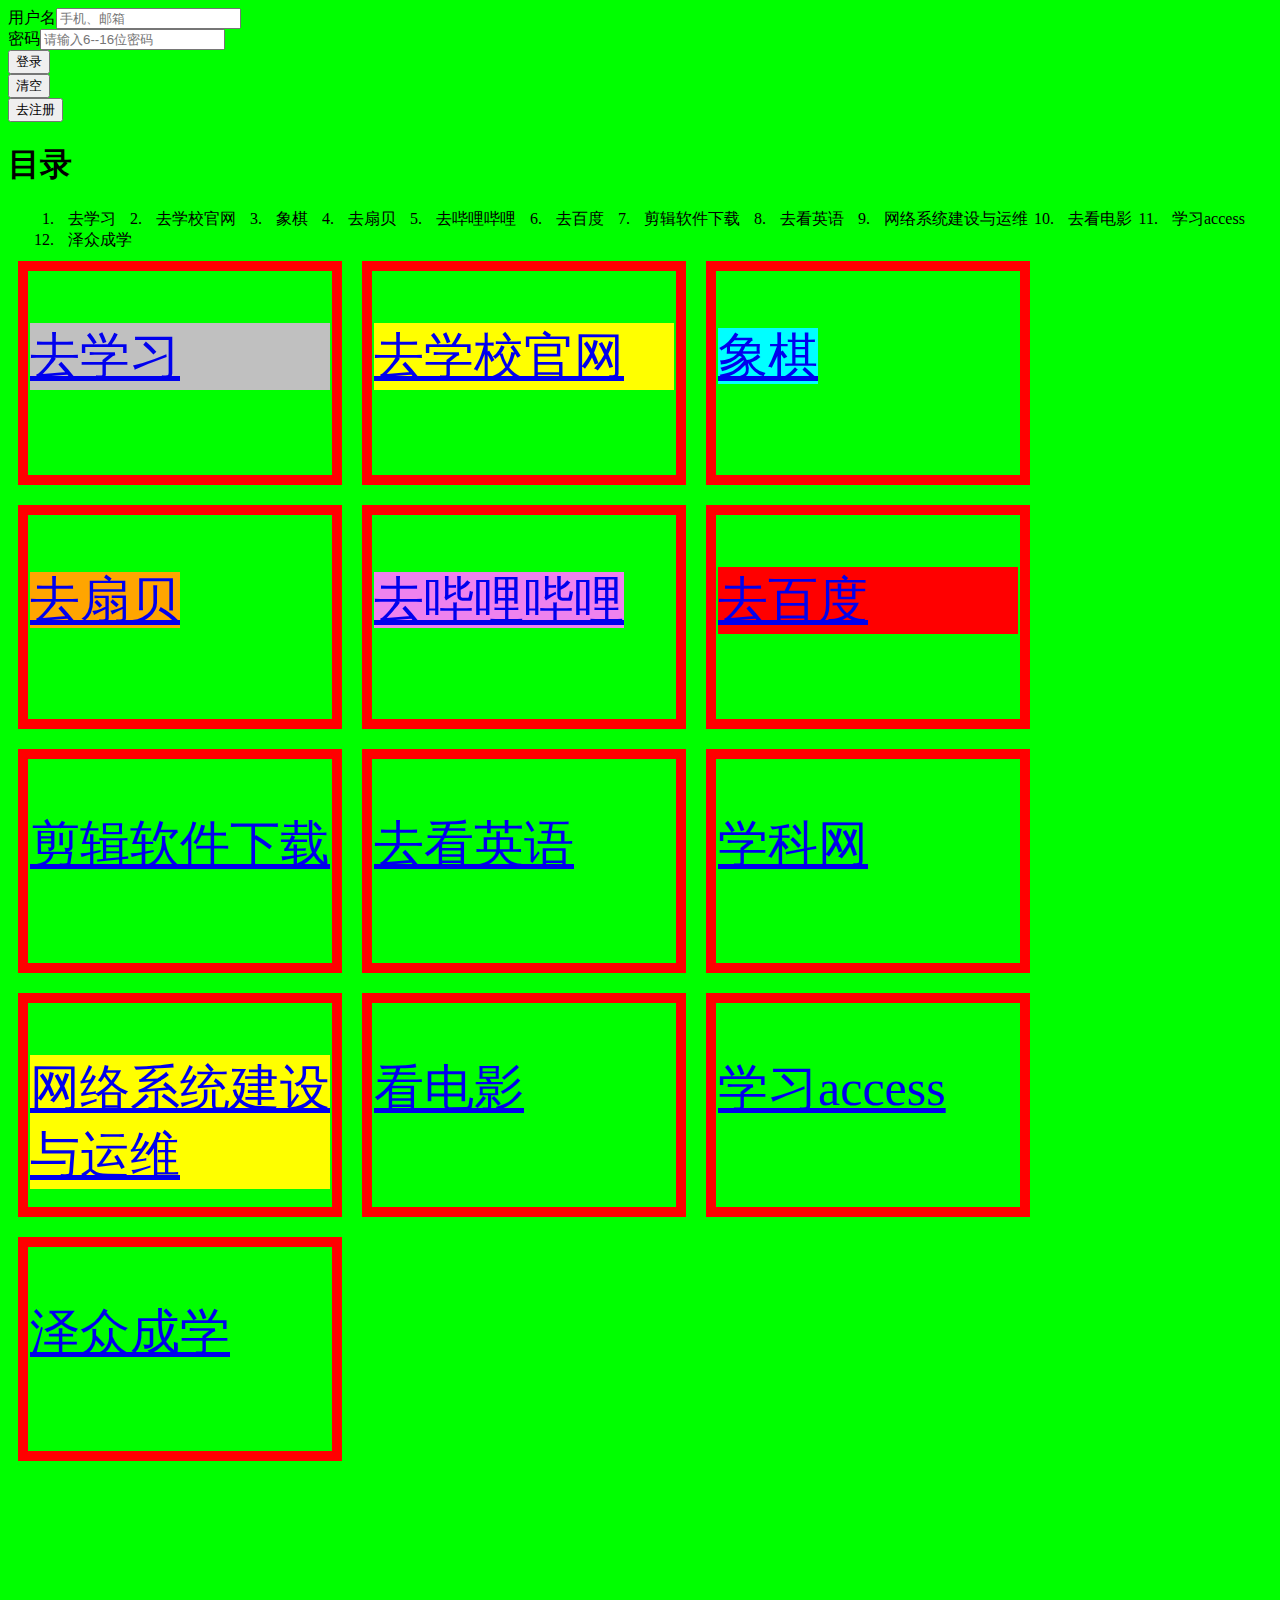
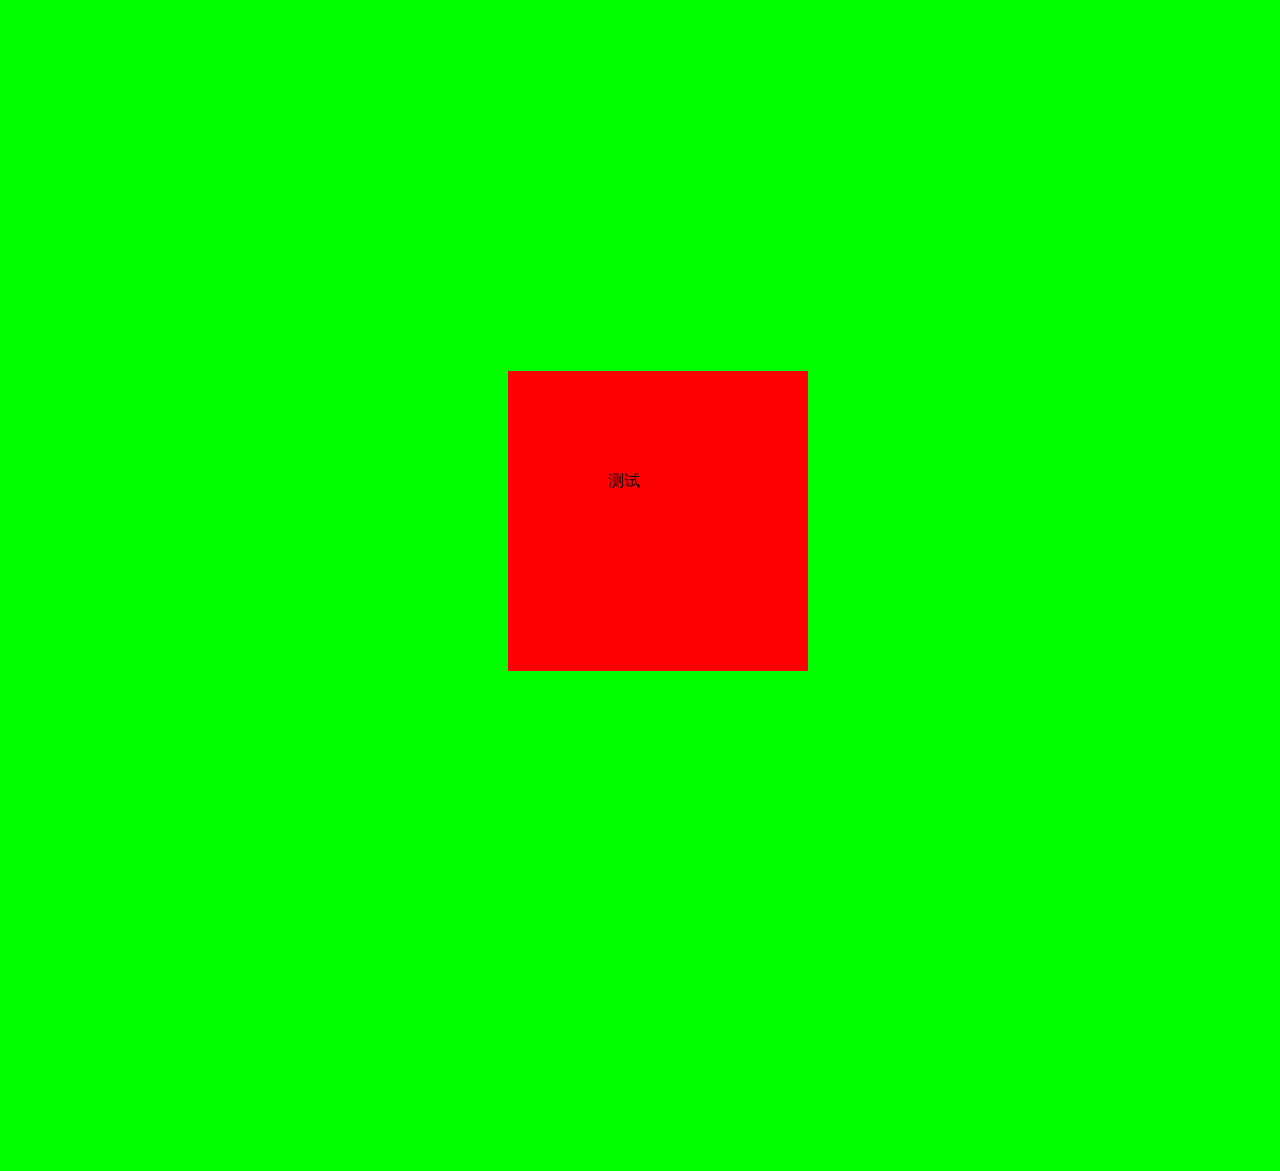
<file: index.html>
<!DOCTYPE html PUBLIC "-//W3C//DTD XHTML 1.0 Transitional//EN" "http://www.w3.org/TR/xhtml1/DTD/xhtml1-transitional.dtd">
<html xmlns="http://www.w3.org/1999/xhtml">
<head>
<meta http-equiv="Content-Type" content="text/html; charset=utf-8 " />
<title>王振快捷网站</title><style type="text/css">
#p {
	background-color: #3F0;
	  
}

#w1 {background-color: yellow;}
.w2 {background-color:prink;padding-right:30px;
padding-bottom:30px;padding-top:30px;
padding-left:30px;

}

.w3 {background-color:#0F0}
.w4 {width:300px;
    height: 200px;
     border:10px solid red;     
	 padding:2px; 
	 margin:10px;
	 float:left;
	 font-size:50px;
	 }
.w5 {float；left;}
.w6{width:800;}
#w7{clear:left}
#w8{padding:10px;
     font-size:100px;
	border:4px solid #000;
	 border-top:5px red dashed;
	 
}
li {
	float: left;
	margin-right: 10px;
	margin-left: 10px;
	padding-right: 10px;
	padding-left: 10px;
	
}

</style>
</head>

<body class='w3' >

<div class=" w5" >
<form>
用户名<input type="text" name="username" placeholder="手机、邮箱"/><br />密码<input type="password" name="password"placeholder="请输入6--16位密码"><br /><input type="submit" value="登录"><br /><input type="reset" value="清空"><br /><input type="button" value="去注册"



</form>
</div>
<div>
<div>
<h1>目录</h1>
<ol>
<li>去学习</li>
<li>去学校官网</li>
<li>象棋</li>
<li>去扇贝</li>
<li>去哔哩哔哩</li>
<li>去百度</li>
<li>剪辑软件下载</li>
<li>去看英语</li>
<li>网络系统建设与运维</li>
<li>去看电影</li>
<li>学习access</li>
<li>泽众成学</li>
</ol>
</div>
<div id="w7"></div>
</div>
<div class="w6">
<div class="w4" >
<p style="background-color:silver" ><a href="http://e-learning.51cto.com"  target="_blank">去学习</a> 
</p>
</div>
<div class="w4">
<p id='w1'><a href="http://10.110.84.24" target="_blank">去学校官网</a></p>
</div>
<div class="w4">
<p ><a href="https://www.4399.com/flash/119558_4.htm" style="background-color:cyan"  target="_blank">象棋</a></p>
</div>
<div class=" w4 "><p><a href="https://web.shanbay.com/web/main/index" style="background-color:orange" target="_blank">去扇贝</a></p></div>
<div class="w4">
<p><a href="https://www.bilibili.com/video/BV1NA411v7fz/?spm_id_from=333.337.search-card.all.click" style="background-color:violet"  target="_blank">去哔哩哔哩</a></p></div>
<div class="w4">
<p style="background-color:red"><a href="http:/www.baidu.com" target="_blank">去百度</a></p>
</div>
<div class="w4" >
<p ><a href="https://www.yuque.com/docs/share/3074e3c8-1310-4a1e-8f0d-5c12c658f6ea" target="_blank">剪辑软件下载</a></p>
</div>
<div class="w4" >
<p><a href="https://www.bilibili.com/video/BV13g411F7Kd/?spm_id_from=333.337.search-card.all.click&amp;vd_source=181b1253491594c7aa7451cb7844c462" target="_blank">去看英语</a></p>
</div>
<div class="w4">
<p ><a href=<p ><a href="https://www.zxxk.com/" target="_blank">学科网</a></p>
</div>
</div>

<div class="w4">
<p id='w1'><a href="https://search.bilibili.com/all?vt=13347932&keyword=%E7%BD%91%E7%BB%9C%E7%B3%BB%E7%BB%9F%E5%BB%BA%E8%AE%BE%E4%B8%8E%E8%BF%90%E7%BB%B4&from_source=webtop_search&spm_id_from=333.1007&search_source=2" target="_blank">网络系统建设与运维</a></p>
</div>
<div class="w4">
<p ><a href=<p ><a href="https://jiukanju.com/" target="_blank">看电影</a></p>
</div>
<div class="w4">
<p ><a href=<p ><a href="https://www.bilibili.com/video/BV1k8411V7Yy/?p=3&spm_id_from=pageDriver&vd_source=181b1253491594c7aa7451cb7844c462" target="_blank">学习access</a></p>
</div>
<div class="w4">
<p ><a href=<p ><a href="https://zjfct.xetlk.com/s/2kZGw7" target="_blank">泽众成学</a></p>
</div>
<div id="w7">
</div>
<div>
<div style='background:red;width:100px;height:100px;padding:100px;margin:500px;'>
测试
</div>
</div>

</body>
</html>
</file>
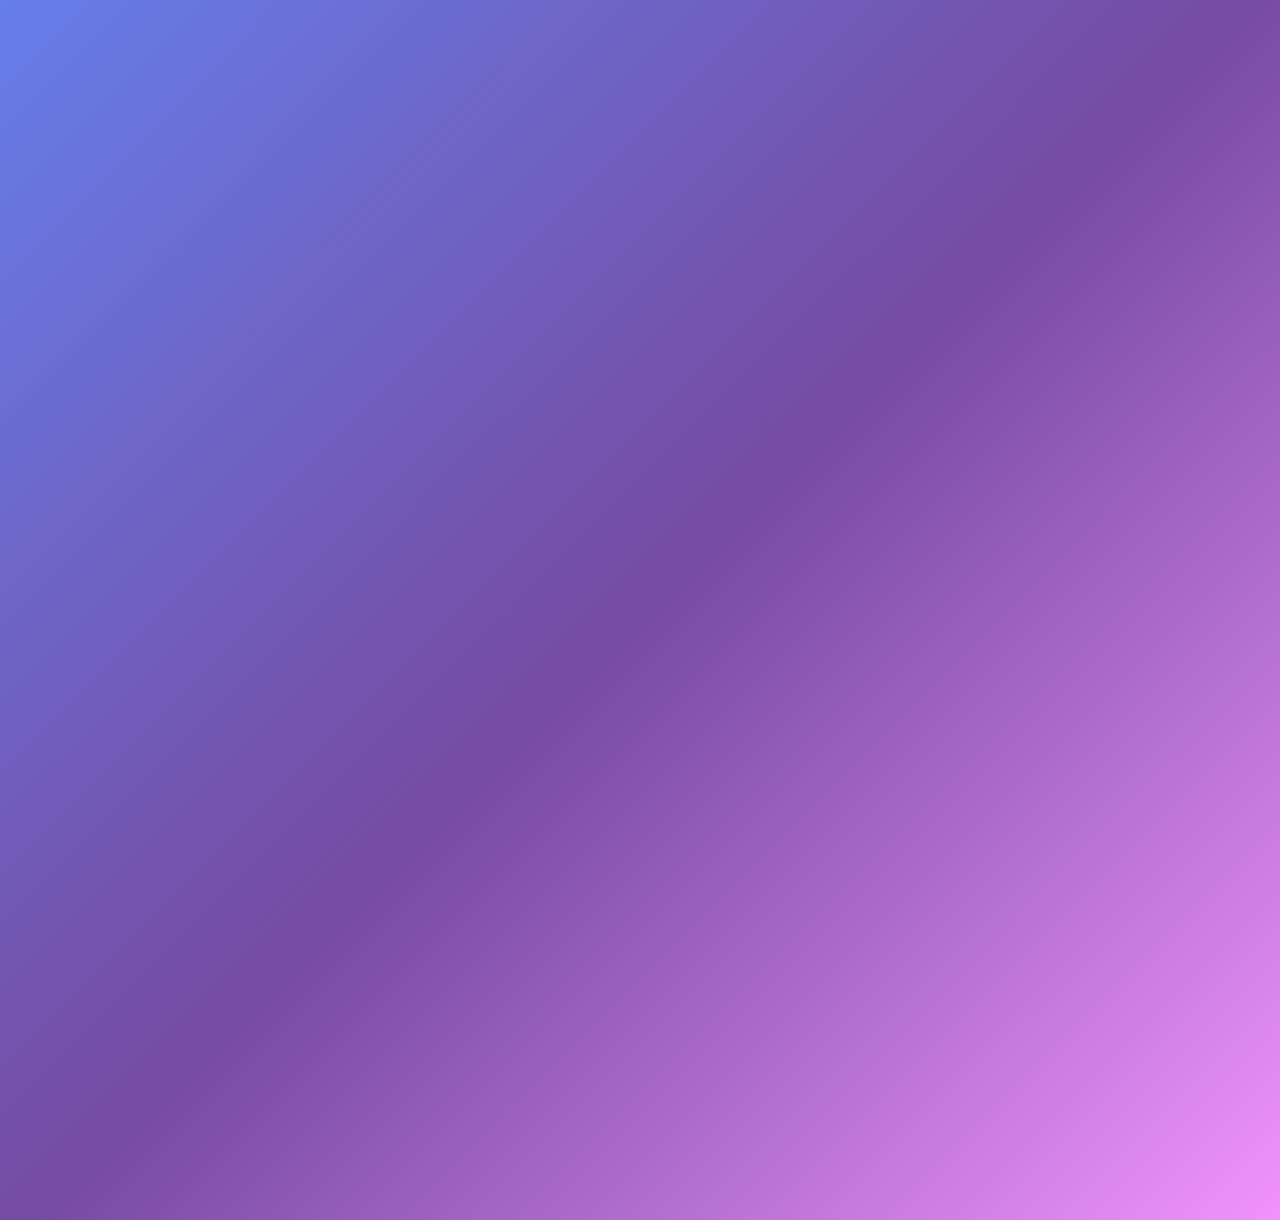
<file: vip_analysis.html.html>
<!DOCTYPE html>
<html lang="zh">
<head>
  <meta charset="UTF-8">
  <meta name="viewport" content="width=device-width, initial-scale=1.0">
  <title>VIP视频解析播放</title>
  <link href="https://cdnjs.cloudflare.com/ajax/libs/font-awesome/6.5.0/css/all.min.css" rel="stylesheet">
      <link href="balanced-protection.css" rel="stylesheet">
  <style>
    :root {
      --primary-color: #667eea;
      --secondary-color: #764ba2;
      --accent-color: #f093fb;
      --success-color: #4facfe;
      --warning-color: #43e97b;
      --text-light: #ffffff;
      --text-dark: #2d3748;
      --shadow-light: rgba(255, 255, 255, 0.1);
      --shadow-dark: rgba(0, 0, 0, 0.2);
    }

    * {
      margin: 0;
      padding: 0;
      box-sizing: border-box;
    }

    body {
      font-family: 'Segoe UI', 'Noto Sans SC', Tahoma, Geneva, Verdana, sans-serif;
      background: linear-gradient(135deg, var(--primary-color) 0%, var(--secondary-color) 50%, var(--accent-color) 100%);
      color: var(--text-light);
      min-height: 100vh;
      overflow-x: hidden;
      position: relative;
    }

    body::before {
      content: '';
      position: fixed;
      top: 0;
      left: 0;
      width: 100%;
      height: 100%;
      background: 
        radial-gradient(circle at 20% 80%, rgba(120, 119, 198, 0.3) 0%, transparent 50%),
        radial-gradient(circle at 80% 20%, rgba(255, 119, 198, 0.3) 0%, transparent 50%),
        radial-gradient(circle at 40% 40%, rgba(120, 219, 255, 0.2) 0%, transparent 50%);
      pointer-events: none;
      z-index: -1;
    }

    .container {
      max-width: 1200px;
      margin: 0 auto;
      padding: 20px;
      position: relative;
      z-index: 1;
    }

    header {
      text-align: center;
      margin-bottom: 40px;
      padding: 40px 20px;
      background: rgba(255, 255, 255, 0.1);
      backdrop-filter: blur(20px);
      border-radius: 20px;
      border: 1px solid var(--shadow-light);
      box-shadow: 0 20px 40px var(--shadow-dark);
      animation: fadeInDown 1s ease-out;
    }

    @keyframes fadeInDown {
      from {
        opacity: 0;
        transform: translateY(-30px);
      }
      to {
        opacity: 1;
        transform: translateY(0);
      }
    }

    header h1 {
      font-size: 3.5em;
      margin: 0;
      background: linear-gradient(45deg, var(--text-light), var(--accent-color));
      -webkit-background-clip: text;
      -webkit-text-fill-color: transparent;
      background-clip: text;
      text-shadow: 0 4px 8px var(--shadow-dark);
      margin-bottom: 15px;
    }

    header p {
      font-size: 1.3em;
      opacity: 0.9;
      margin: 0;
      color: var(--text-light);
      font-weight: 300;
    }

    .input-section {
      background: rgba(255, 255, 255, 0.1);
      backdrop-filter: blur(20px);
      border-radius: 20px;
      padding: 30px;
      margin-bottom: 30px;
      border: 1px solid var(--shadow-light);
      box-shadow: 0 20px 40px var(--shadow-dark);
      animation: fadeInUp 1s ease-out 0.3s both;
    }

    @keyframes fadeInUp {
      from {
        opacity: 0;
        transform: translateY(30px);
      }
      to {
        opacity: 1;
        transform: translateY(0);
      }
    }

    .input-container {
      display: flex;
      gap: 15px;
      flex-wrap: wrap;
      align-items: center;
      margin-bottom: 20px;
    }

    .input-group {
      flex: 1;
      min-width: 250px;
      position: relative;
    }

    .input-group label {
      display: block;
      margin-bottom: 8px;
      font-weight: 600;
      color: var(--text-light);
      font-size: 0.9em;
      text-transform: uppercase;
      letter-spacing: 0.5px;
    }

    #player-select {
      width: 100%;
      padding: 16px 20px;
      font-size: 16px;
      border: 2px solid transparent;
      border-radius: 12px;
      outline: none;
      background: rgba(255, 255, 255, 0.15);
      color: var(--text-light);
      cursor: pointer;
      transition: all 0.3s ease;
      backdrop-filter: blur(10px);
      box-shadow: 0 4px 15px var(--shadow-dark);
    }

    #player-select:hover {
      background: rgba(255, 255, 255, 0.2);
      transform: translateY(-2px);
      box-shadow: 0 8px 25px var(--shadow-dark);
    }

    #player-select:focus {
      border-color: var(--accent-color);
      box-shadow: 0 0 0 3px rgba(240, 147, 251, 0.3);
    }

    #player-select option {
      background: var(--secondary-color);
      color: var(--text-light);
      padding: 10px;
    }

    #video-url {
      width: 100%;
      padding: 16px 20px;
      font-size: 16px;
      border: 2px solid transparent;
      border-radius: 12px;
      outline: none;
      background: rgba(255, 255, 255, 0.15);
      color: var(--text-light);
      transition: all 0.3s ease;
      backdrop-filter: blur(10px);
      box-shadow: 0 4px 15px var(--shadow-dark);
    }

    #video-url::placeholder {
      color: rgba(255, 255, 255, 0.6);
    }

    #video-url:hover {
      background: rgba(255, 255, 255, 0.2);
      transform: translateY(-2px);
      box-shadow: 0 8px 25px var(--shadow-dark);
    }

    #video-url:focus {
      border-color: var(--accent-color);
      box-shadow: 0 0 0 3px rgba(240, 147, 251, 0.3);
      background: rgba(255, 255, 255, 0.25);
    }

    .play-btn {
      padding: 16px 32px;
      font-size: 16px;
      font-weight: 600;
      background: linear-gradient(45deg, var(--success-color), var(--warning-color));
      color: var(--text-light);
      border: none;
      border-radius: 12px;
      cursor: pointer;
      transition: all 0.3s ease;
      box-shadow: 0 8px 25px var(--shadow-dark);
      text-transform: uppercase;
      letter-spacing: 1px;
      position: relative;
      overflow: hidden;
      min-width: 120px;
    }

    .play-btn::before {
      content: '';
      position: absolute;
      top: 0;
      left: -100%;
      width: 100%;
      height: 100%;
      background: linear-gradient(90deg, transparent, rgba(255, 255, 255, 0.2), transparent);
      transition: left 0.5s ease;
    }

    .play-btn:hover::before {
      left: 100%;
    }

    .play-btn:hover {
      transform: translateY(-3px) scale(1.05);
      box-shadow: 0 15px 35px var(--shadow-dark);
    }

    .play-btn:active {
      transform: translateY(-1px) scale(1.02);
    }

    .play-btn i {
      margin-right: 8px;
      animation: pulse 2s infinite;
    }

    @keyframes pulse {
      0%, 100% { transform: scale(1); }
      50% { transform: scale(1.1); }
    }

    .player-container {
      width: 100%;
      max-width: 1000px;
      margin: 0 auto;
      border-radius: 20px;
      overflow: hidden;
      box-shadow: 0 25px 50px var(--shadow-dark);
      background: linear-gradient(45deg, #000, #1a1a1a);
      border: 2px solid var(--shadow-light);
      animation: fadeInUp 1s ease-out 0.6s both;
      position: relative;
    }

    .player-container::before {
      content: '';
      position: absolute;
      top: 0;
      left: 0;
      right: 0;
      bottom: 0;
      background: linear-gradient(45deg, transparent 30%, rgba(255, 255, 255, 0.05) 50%, transparent 70%);
      pointer-events: none;
      z-index: 1;
    }

    .player-placeholder {
      aspect-ratio: 16 / 9;
      display: flex;
      align-items: center;
      justify-content: center;
      background: linear-gradient(135deg, #2d3748, #4a5568);
      color: var(--text-light);
      font-size: 1.2em;
      opacity: 0.7;
      transition: all 0.3s ease;
    }

    .player-placeholder:hover {
      opacity: 1;
      background: linear-gradient(135deg, #4a5568, #718096);
    }

    .player-placeholder i {
      font-size: 3em;
      margin-bottom: 15px;
      color: var(--accent-color);
    }

    #player-frame {
      width: 100%;
      height: 100%;
      border: none;
      border-radius: 20px;
      aspect-ratio: 16 / 9;
      transition: all 0.3s ease;
    }

    .status-message {
      text-align: center;
      padding: 15px;
      margin: 20px 0;
      border-radius: 12px;
      font-weight: 500;
      opacity: 0;
      transform: translateY(-10px);
      transition: all 0.3s ease;
    }

    .status-message.show {
      opacity: 1;
      transform: translateY(0);
    }

    .status-message.success {
      background: rgba(79, 172, 254, 0.2);
      border: 1px solid rgba(79, 172, 254, 0.3);
      color: #4facfe;
    }

    .status-message.error {
      background: rgba(255, 107, 107, 0.2);
      border: 1px solid rgba(255, 107, 107, 0.3);
      color: #ff6b6b;
    }

    footer {
      text-align: center;
      margin-top: 50px;
      padding: 30px 20px;
      color: rgba(255, 255, 255, 0.7);
      font-size: 0.9em;
      background: rgba(255, 255, 255, 0.05);
      backdrop-filter: blur(10px);
      border-radius: 15px;
      border: 1px solid var(--shadow-light);
      animation: fadeInUp 1s ease-out 0.9s both;
    }

    .floating-particles {
      position: fixed;
      top: 0;
      left: 0;
      width: 100%;
      height: 100%;
      pointer-events: none;
      z-index: 0;
    }

    .particle {
      position: absolute;
      width: 4px;
      height: 4px;
      background: rgba(255, 255, 255, 0.3);
      border-radius: 50%;
      animation: float 6s infinite linear;
    }

    @keyframes float {
      0% {
        transform: translateY(100vh) rotate(0deg);
        opacity: 0;
      }
      10% {
        opacity: 1;
      }
      90% {
        opacity: 1;
      }
      100% {
        transform: translateY(-100px) rotate(360deg);
        opacity: 0;
      }
    }

    @media (max-width: 768px) {
      .container {
        padding: 15px;
      }
      
      header {
        padding: 30px 20px;
        margin-bottom: 30px;
      }
      
      header h1 {
        font-size: 2.5em;
      }
      
      .input-container {
        flex-direction: column;
        gap: 20px;
      }
      
      .input-group {
        min-width: auto;
      }
      
      .play-btn {
        width: 100%;
        padding: 18px 32px;
      }
      
      .player-container {
        border-radius: 15px;
      }
    }

    @media (max-width: 480px) {
      header h1 {
        font-size: 2em;
      }
      
      header p {
        font-size: 1.1em;
      }
      
      .input-section {
        padding: 20px;
      }
    }
  </style>
</head>
<body>
  <div class="floating-particles" id="particles"></div>

  <div class="container">
    <header>
      <h1><i class="fas fa-play-circle"></i> 我的视频播放器</h1>
      <p>选择解析线路，输入链接，畅享高清播放体验</p>
    </header>

    <div class="input-section">
      <div class="input-container">
        <div class="input-group">
          <label for="player-select"><i class="fas fa-server"></i> 解析线路</label>
          <select id="player-select">
           <option value="https://jx.hls.one/?url=">线路 1 - HLS解析</option>
<option value="https://bd.jx.cn/?url=">线路 2 - 冰豆解析</option>
<option value="https://jx.973973.xyz/?url=">线路 3 - 973解析</option>
<option value="https://jiexi.789jiexi.com/?url=">线路 4 - 789解析</option>
<option value="https://jx.xmflv.com/?url=">线路 5 - 虾米视频解析</option>
<option value="https://jx.nnsvip.cn/?url=">线路 6 - UTR解析</option>
<option value="https://jx.m3u8.tv/jiexi/?url=">线路 7 - 芒果</option>
<option value="https://www.ckplayer.vip/jiexi/?url=">线路 8 - CK</option>
<option value="https://jx.nnxv.cn/tv.php?url=">线路 9 - 七哥解析</option>
<option value="https://www.yemu.xyz/?url=">线路 10 - 夜幕</option>
<option value="https://www.pangujiexi.com/jiexi/?url=">线路 11 - 盘古</option>
<option value="https://www.8090g.cn/?url=">线路 12 - 8090</option>
<option value="https://www.playm3u8.cn/jiexi.php?url=">线路 13 - playm3u8</option>
<option value="https://jx.77flv.cc/?url=">线路 14 - 七七云解析</option>
<option value="https://jx.2s0.cn/player/?url=">线路 15 - 极速解析</option>
<option value="https://jx.playerjy.com/?url=">线路 16 - Player-JY</option>
<option value="https://video.isyour.love/player/getplayer?url=">线路 17 - 芒果TV1</option>
<option value="https://im1907.top/?jx=">线路 18 - 芒果TV2</option>
          </select>
        </div>

        <div class="input-group">
          <label for="video-url"><i class="fas fa-link"></i> 视频链接</label>
          <input type="text" id="video-url" placeholder="请输入视频页面链接，例如：https://v.qq.com/x/cover/..." value="">
        </div>

        <button class="play-btn" onclick="loadVideo()">
          <i class="fas fa-play"></i> 开始播放
        </button>
      </div>
      
      <div id="status-message" class="status-message"></div>
    </div>

    <div class="player-container">
      <div class="player-placeholder" id="player-placeholder">
        <div style="text-align: center;">
          <i class="fas fa-video"></i>
          <p>请输入视频链接并选择解析线路</p>
        </div>
      </div>
      <iframe id="player-frame" src="" allowfullscreen="true" allow="autoplay; encrypted-media" scrolling="no" frameborder="0" style="display: none;">
      </iframe>
    </div>

    <footer>
      <p><i class="fas fa-heart" style="color: #ff6b6b;"></i> Copyright © 2025 我的视频播放器 - 仅供学习交流 | 如有侵权，联系站长删除或下架</p>
    </footer>
  </div>

  <script>
    // 创建浮动粒子效果
    function createParticles() {
      const particlesContainer = document.getElementById('particles');
      const particleCount = 20;
      
      for (let i = 0; i < particleCount; i++) {
        const particle = document.createElement('div');
        particle.className = 'particle';
        particle.style.left = Math.random() * 100 + '%';
        particle.style.animationDelay = Math.random() * 6 + 's';
        particle.style.animationDuration = (Math.random() * 3 + 3) + 's';
        particlesContainer.appendChild(particle);
      }
    }

    // 显示状态消息
    function showStatus(message, type = 'success') {
      const statusEl = document.getElementById('status-message');
      statusEl.textContent = message;
      statusEl.className = `status-message ${type} show`;
      
      setTimeout(() => {
        statusEl.classList.remove('show');
      }, 5000);
    }

    // 加载视频
    function loadVideo() {
      const urlInput = document.getElementById('video-url').value.trim();
      const select = document.getElementById('player-select');
      const selectedPlayer = select.value;
      const iframe = document.getElementById('player-frame');
      const placeholder = document.getElementById('player-placeholder');

      if (!urlInput) {
        showStatus("请输入有效的视频链接！", "error");
        return;
      }

      // 检查是否以 http 开头，不是则自动补全
      let finalUrl = urlInput;
      if (!urlInput.startsWith('http')) {
        finalUrl = 'https://' + urlInput;
      }

      try {
        // 拼接解析器和视频链接（URL 编码）
        const fullUrl = selectedPlayer + encodeURIComponent(finalUrl);
        iframe.src = fullUrl;
        
        // 显示播放器，隐藏占位符
        iframe.style.display = 'block';
        placeholder.style.display = 'none';
        
        showStatus("视频加载中，请稍候...", "success");
        
        // 添加加载动画
        iframe.style.opacity = '0';
        iframe.style.transform = 'scale(0.95)';
        
        setTimeout(() => {
          iframe.style.transition = 'all 0.5s ease';
          iframe.style.opacity = '1';
          iframe.style.transform = 'scale(1)';
        }, 100);
        
      } catch (error) {
        showStatus("加载失败，请检查链接或更换解析线路", "error");
        console.error('加载错误:', error);
      }
    }

    // 支持回车键播放
    document.getElementById('video-url').addEventListener('keypress', function(e) {
      if (e.key === 'Enter') {
        loadVideo();
      }
    });

    // 页面加载完成后初始化
    document.addEventListener('DOMContentLoaded', function() {
      createParticles();
      
      // 添加输入框焦点效果
      const inputs = document.querySelectorAll('input, select');
      inputs.forEach(input => {
        input.addEventListener('focus', function() {
          this.parentElement.style.transform = 'scale(1.02)';
        });
        
        input.addEventListener('blur', function() {
          this.parentElement.style.transform = 'scale(1)';
        });
      });
    });
  </script>
  
  <!-- 引入平衡源码保护系统 -->
  <script src="balanced-protection.js"></script>
</body>
</html>
</file>
<file: balanced-protection.css>
/* 平衡的CSS源码保护 - 保护源码但不影响正常使用 */

/* 全局禁用文本选择 - 但允许表单输入 */
* {
    -webkit-user-select: none !important;
    -moz-user-select: none !important;
    -ms-user-select: none !important;
    user-select: none !important;
}

/* 允许表单元素正常选择 */
input, textarea, select, [contenteditable="true"] {
    -webkit-user-select: text !important;
    -moz-user-select: text !important;
    -ms-user-select: text !important;
    user-select: text !important;
}

/* 允许按钮和链接的正常交互 */
button, a, .btn, .button {
    -webkit-user-select: none !important;
    -moz-user-select: none !important;
    -ms-user-select: none !important;
    user-select: none !important;
    cursor: pointer !important;
}

/* 打印时隐藏内容 */
@media print {
    * {
        display: none !important;
    }
    
    body::before {
        content: "源码受保护 - 禁止打印" !important;
        display: block !important;
        text-align: center !important;
        font-size: 24px !important;
        color: #ff0000 !important;
        padding: 50px !important;
    }
}

/* 文本选择时显示透明 */
::selection {
    background: transparent !important;
    color: inherit !important;
}

::-moz-selection {
    background: transparent !important;
    color: inherit !important;
}

/* 禁用拖拽 - 但允许必要的拖拽操作 */
img, a, div {
    -webkit-user-drag: none !important;
    -khtml-user-drag: none !important;
    -moz-user-drag: none !important;
    -o-user-drag: none !important;
    user-drag: none !important;
}

/* 允许表单拖拽 */
input, textarea, select {
    -webkit-user-drag: auto !important;
    -khtml-user-drag: auto !important;
    -moz-user-drag: auto !important;
    -o-user-drag: auto !important;
    user-drag: auto !important;
}

/* 隐藏源码保护提示 - 默认不显示 */
body::before {
    content: "源码受保护";
    position: fixed;
    top: 10px;
    right: 10px;
    background: rgba(0, 0, 0, 0.8);
    color: #ff0000;
    padding: 5px 10px;
    border-radius: 5px;
    font-size: 12px;
    z-index: 999999;
    display: none; /* 默认隐藏 */
}

/* 开发者工具检测时显示提示 */
body.dev-tools-detected::before {
    display: block !important;
}

/* 响应式调整 */
@media screen and (max-width: 768px) {
    body::before {
        font-size: 10px;
        padding: 3px 6px;
        top: 5px;
        right: 5px;
    }
}
</file>
